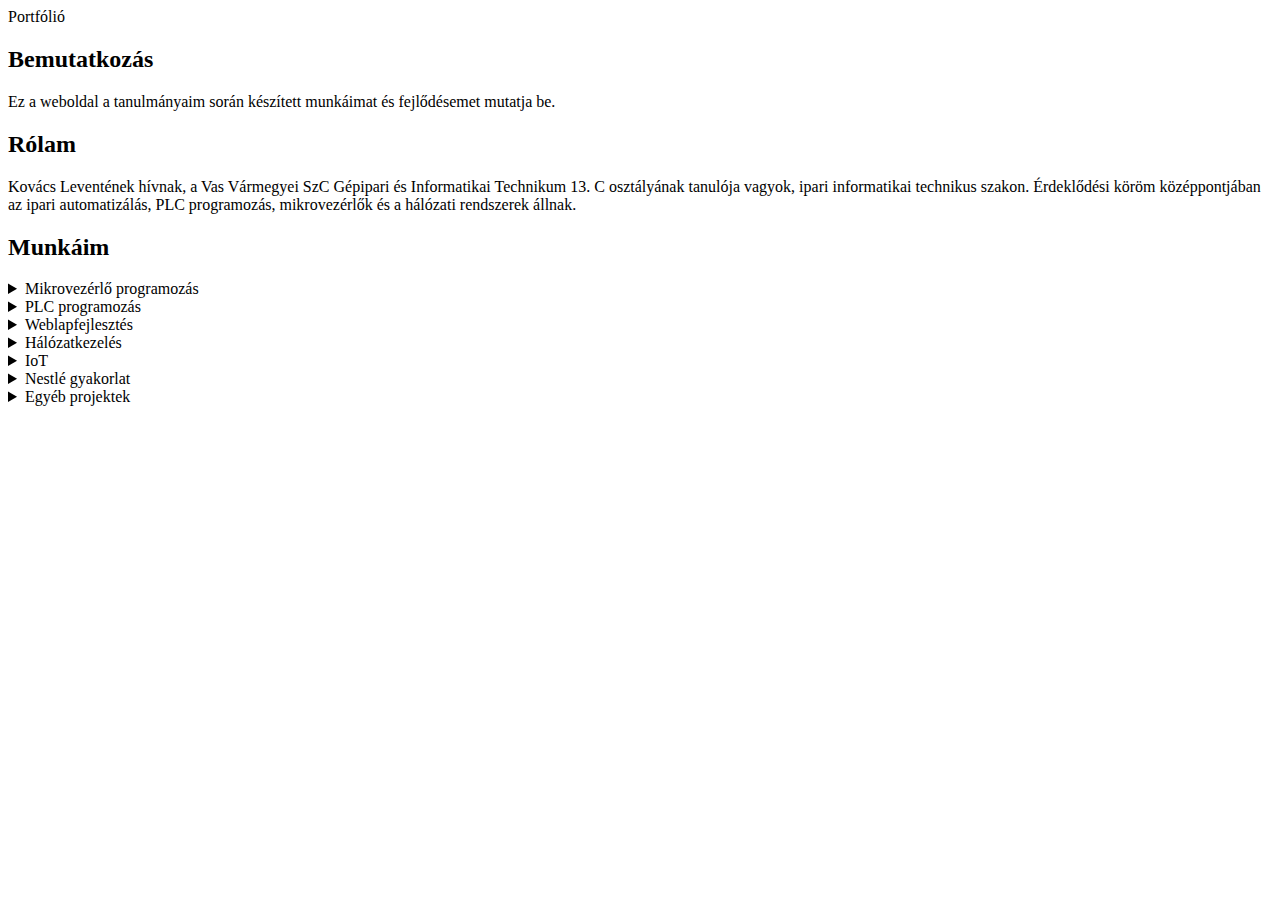
<file: index.html>
<!DOCTYPE html>
<html lang="hu">
<head>
    <meta charset="UTF-8">
    <meta name="viewport" content="width=device-width, initial-scale=1.0">
    <title>Portfólió</title>
    <link rel="stylesheet" href="style/style.css">
 
</head>
<body class="mainbody">
    <header class="mainheader">Portfólió</header>


    <section class="mainsection">
        <h2>Bemutatkozás</h2>
        <p>Ez a weboldal a tanulmányaim során készített munkáimat és fejlődésemet mutatja be.</p>
    </section>
    
    <section class="mainsection">
        <h2>Rólam</h2>
        <p>Kovács Leventének hívnak, a Vas Vármegyei SzC Gépipari és Informatikai Technikum 13. C osztályának tanulója vagyok, ipari informatikai technikus szakon. Érdeklődési köröm középpontjában az ipari automatizálás, PLC programozás,
mikrovezérlők és a hálózati rendszerek állnak.
        </p>
    </section>

    <section class="felsorolas mainsection">
        <h2>Munkáim</h2>
    <details>
    <summary>Mikrovezérlő programozás</summary>
        <ul>
            <li><a href="ontozorendszermp.html">Automata öntözőrendszer</a></li>
            <li><a href="arduinoeasyveep.html">EasyVeep program vezérlése Arduinoval</a></li>
            <li><a href=".html">Sajt</a></li>
        </ul>
    </details>

    <details>
    <summary>PLC programozás</summary>
        <ul>
            <li><a href=".html">Két PLC közti kommunikáció MODBUS kapcsolattal</a></li>
            <li><a href=".html">EasyVeep - Palackozó állomás szimuláció</a></li>
            <li><a href=".html">EasyVeep - Vasúti átjáró szimuláció</a></li>
            <li><a href=".html">EasyVeep - 3 henger szimuláció</a></li>
            <li><a href=".html">EasyVeep - Zsilip szimuláció</a></li>
        </ul>
    </details>
    
    <details>
    <summary>Weblapfejlesztés</summary>
        <ul>
            <li><a href=".html">Sajt</a></li>
            <li><a href=".html">Sajt</a></li>
            <li><a href=".html">Sajt</a></li>
        </ul>
    </details>
    <details>
    
    <summary>Hálózatkezelés</summary>
        <ul>
            <li><a href="halozatkezeles.html">Ecosoft Bt. hálózati projekt</a></li>
            <li><a href=".html">Sajt</a></li>
            <li><a href=".html">Sajt</a></li>
        </ul>
    </details>
    <details>
    <summary>IoT </summary>
        <ul>
            <li><a href=".html">Sajt</a></li>
            <li><a href=".html">Sajt</a></li>
            <li><a href=".html">Sajt</a></li>
        </ul>
    </details>
    
    <details>
    <summary>Nestlé gyakorlat </summary>
        <ul>
            <li><a href="frekivalto.html">Villanymotor vezérlése frekvenciaváltóval és PLC-vel</a></li>
            <li><a href=".html">Arduino </a></li>
            <li><a href=".html">Sajt</a></li>

        </ul>
    </details>
    
    <details>
    <summary>Egyéb projektek</summary>
        <ul>
            <li><a href="siemenshmi.html">Siemens HMI beüzemelése, problémák megoldása</a></li>
            <li><a href=".html">Cisco switch beüzemelése PLC kapcsolatokhoz</a></li>
            <li>sajt</li>
        </ul>
    </details>
    </section>
</body>
</html>
</file>
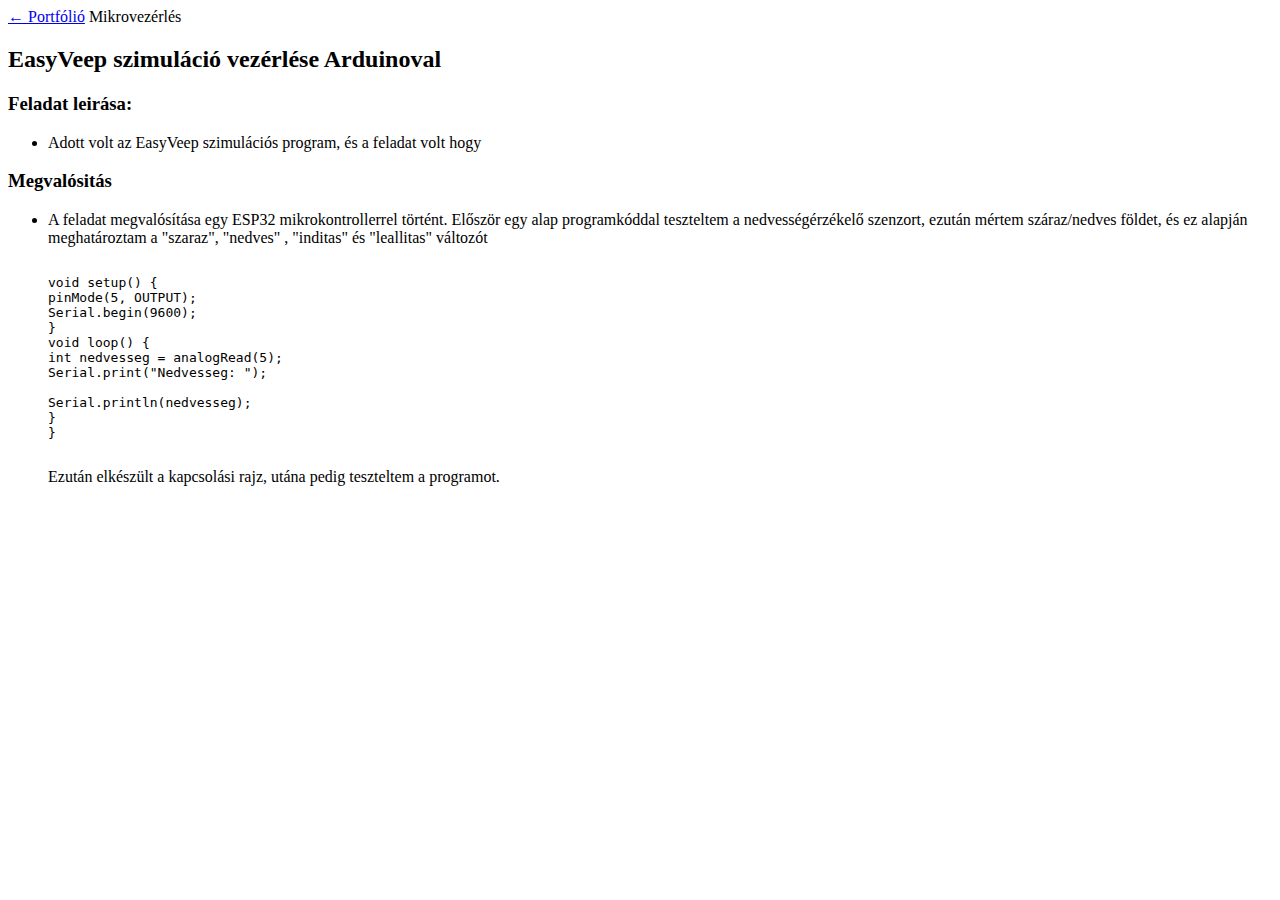
<file: arduinoeasyveep.html>
<!DOCTYPE html>
<html lang="hu">

<head>
    <meta charset="UTF-8">
    <meta name="viewport" content="width=device-width, initial-scale=1.0">
    <title>Portfólió</title>
    <link rel="stylesheet" href="style/style.css">
</head>

<body class="mainbody">
    
    <header class="navbar">
    <a href="index.html" class="homegomb">← Portfólió</a>
    <span class="cimsor">Mikrovezérlés</span>
    </header>
    <section class="mainsection">
        <h2>EasyVeep szimuláció vezérlése Arduinoval</h2>
        <h3>Feladat leirása:</h3>
        <ul>
            <li>
                Adott volt az EasyVeep szimulációs program, és a feladat volt hogy 
            </li>
        </ul>
    </section>

<section class="mainsection">
    <h3>Megvalósitás</h3>
        <ul>
            <li>A feladat megvalósítása egy ESP32 mikrokontrollerrel történt. Először egy alap programkóddal teszteltem a nedvességérzékelő szenzort, ezután mértem száraz/nedves földet, és ez alapján meghatároztam a "szaraz", "nedves" , "inditas" és "leallitas" változót
                <pre><code>
void setup() {
pinMode(5, OUTPUT);
Serial.begin(9600);
}
void loop() {
int nedvesseg = analogRead(5);
Serial.print("Nedvesseg: ");

Serial.println(nedvesseg);
}
}
                </code></pre>
                Ezután elkészült a kapcsolási rajz, utána pedig teszteltem a programot.
            </li>
        </section>

</body>


</html>
</file>
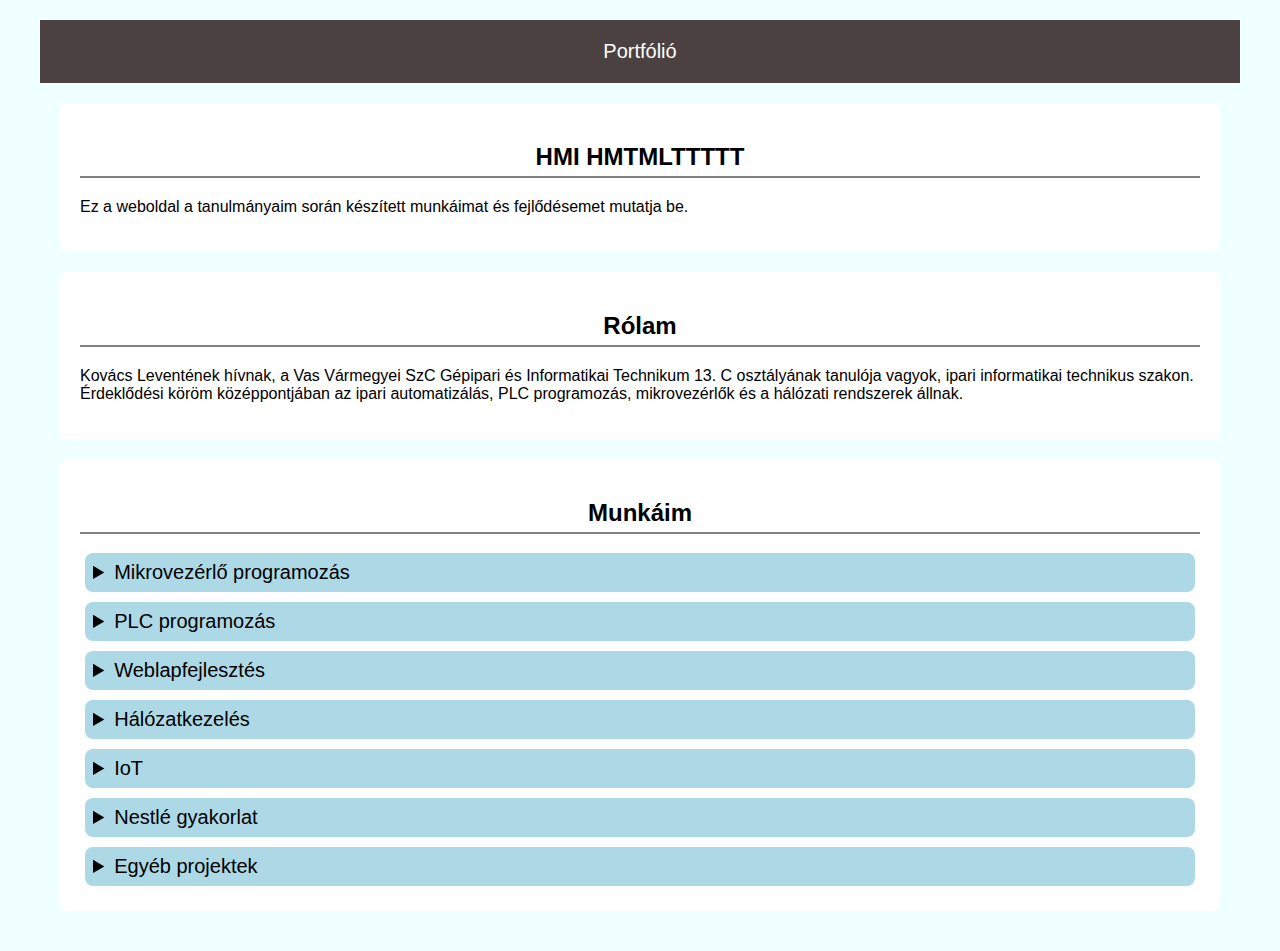
<file: siemenshmi.html>
<!DOCTYPE html>
<html lang="hu">
<head>
    <meta charset="UTF-8">
    <meta name="viewport" content="width=device-width, initial-scale=1.0">
    <title>Portfólió</title>


<style>
body{
    font-family: 'Franklin Gothic Medium', 'Arial Narrow', Arial, sans-serif;
    background-color: azure;
    max-width: 1200px;
    margin: 0 auto;
    padding: 20px;
}

header{
    background-color: rgb(75, 65, 65);
    color:white;
    padding:20px;
    text-align: center;
    font-size:20px;
}
section{
    background:white;
    margin:20px;
    padding:20px;
    border-radius: 8px;
    
}
h2{
    border-bottom:2px solid grey;
    padding-bottom:5px;
    text-align: center;
}
summary, li {
    font-size: 20px;
    text-decoration: none;
    margin: 5px;
    background-color: lightblue;
    padding: 8px; 
    border-radius: 8px; 
}

li a{
    text-decoration: none;
    color:black;
}
li a:hover{
    text-decoration:underline;
}

details[open] > summary {
  background-color:rgb(117, 163, 163);
  color: white;
}
</style>    
</head>
<body>
    <header>Portfólió</header>


    <section>
        <h2>HMI HMTMLTTTTT</h2>
        <p>Ez a weboldal a tanulmányaim során készített munkáimat és fejlődésemet mutatja be.</p>
    </section>
    
    <section>
        <h2>Rólam</h2>
        <p>Kovács Leventének hívnak, a Vas Vármegyei SzC Gépipari és Informatikai Technikum 13. C osztályának tanulója vagyok, ipari informatikai technikus szakon. Érdeklődési köröm középpontjában az ipari automatizálás, PLC programozás,
mikrovezérlők és a hálózati rendszerek állnak.
        </p>
    </section>

    <section>
        <h2>Munkáim</h2>
    <details>
    <summary>Mikrovezérlő programozás</summary>
        <ul>
            <li><a href=".html">Sajt</a></li>
            <li><a href=".html">Sajt</a></li>
            <li><a href=".html">Sajt</a></li>
        </ul>
    </details>

    <details>
    <summary>PLC programozás</summary>
        <ul>
            <li><a href=".html">Sajt</a></li>
            <li><a href=".html">Sajt</a></li>
            <li><a href=".html">Sajt</a></li>
        </ul>
    </details>
    
    <details>
    <summary>Weblapfejlesztés</summary>
        <ul>
            <li><a href=".html">Sajt</a></li>
            <li><a href=".html">Sajt</a></li>
            <li><a href=".html">Sajt</a></li>
        </ul>
    </details>
    <details>
    
    <summary>Hálózatkezelés</summary>
        <ul>
            <li><a href=".html">Sajt</a></li>
            <li><a href=".html">Sajt</a></li>
            <li><a href=".html">Sajt</a></li>
        </ul>
    </details>
    <details>
    <summary>IoT </summary>
        <ul>
            <li><a href=".html">Sajt</a></li>
            <li><a href=".html">Sajt</a></li>
            <li><a href=".html">Sajt</a></li>
        </ul>
    </details>
    
    <details>
    <summary>Nestlé gyakorlat </summary>
        <ul>
            <li><a href=".html">Frekivalto</a></li>
            <li><a href=".html">Sajt</a></li>
            <li><a href=".html">Sajt</a></li>

        </ul>
    </details>
    
    <details>
    <summary>Egyéb projektek</summary>
        <ul>
            <li><a href="siemenshmi.html">Siemens HMI beüzemelése, problémák megoldása</a></li>
            <li><a href=".html">Cisco switch beüzemelése PLC kapcsolatokhoz</a></li>
            <li>sajt</li>
        </ul>
    </details>
    </section>
</body>
</html>
</file>
<file: style/style.css>

</file>
